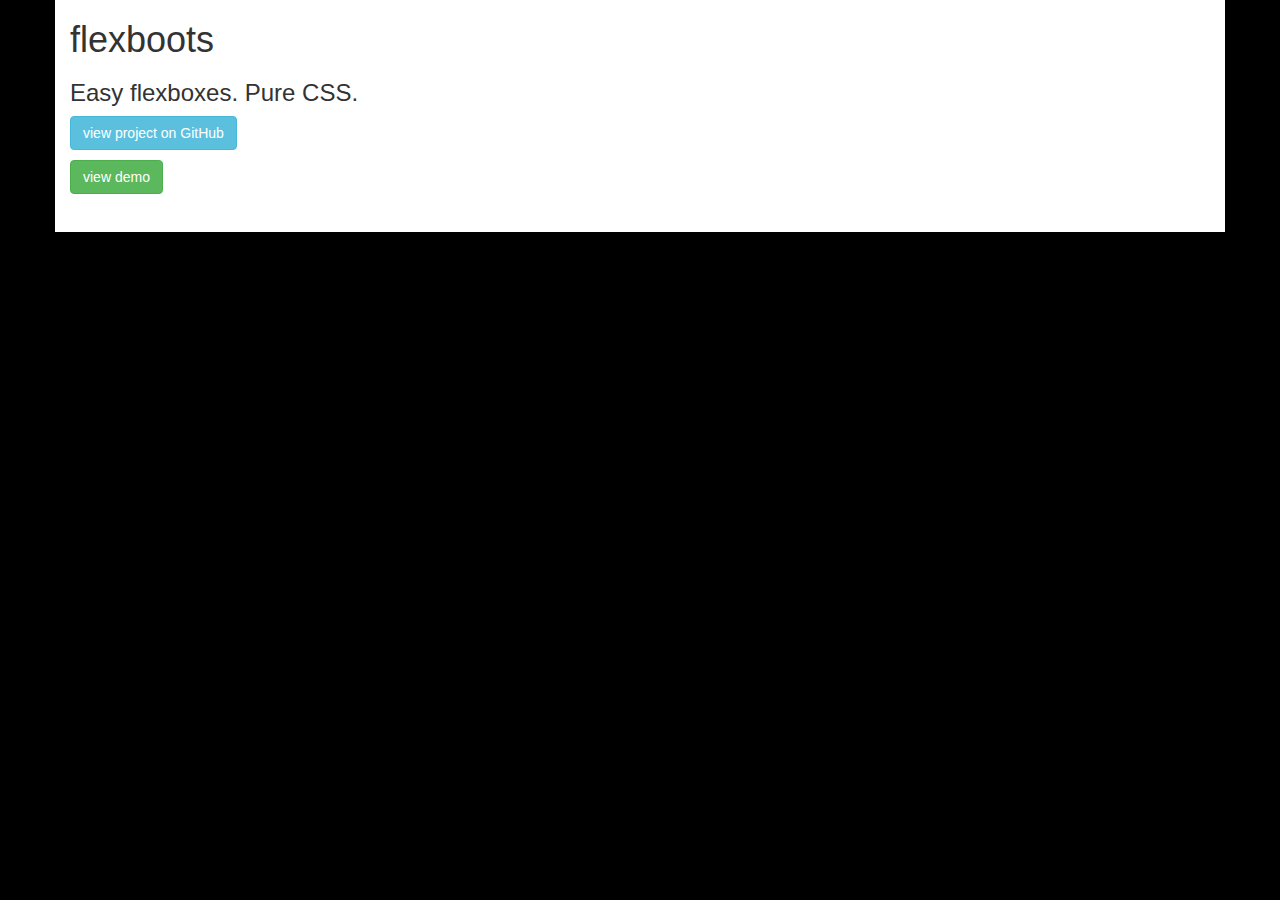
<file: index.html>
<!doctype html>
<html>
<head>
	<link href="flexboots.css" rel="stylesheet" type="text/css" />
	<link rel="stylesheet" href="http://netdna.bootstrapcdn.com/bootstrap/3.1.1/css/bootstrap.min.css" />
	<style>
		body {
			background-image: url('http://subtlepatterns.com/patterns/hexabump.png');
			background-repeat: repeat;
			background-color: black;
		}
	</style>
</head>
<body>
	<div class="container" style="margin-bottom:2em;padding-bottom:2em;background-color:white;">
		<h1>flexboots</h1>
		<h3>Easy flexboxes. Pure CSS.</h3>
		<p><a href="http://github.com/nikulis/flexboots"><button class="btn btn-info">view project on GitHub</button></a></p>
		<p><a href="demo.html"><button class="btn btn-success">view demo</button></a>
	</div>
</body>
</html>
</file>
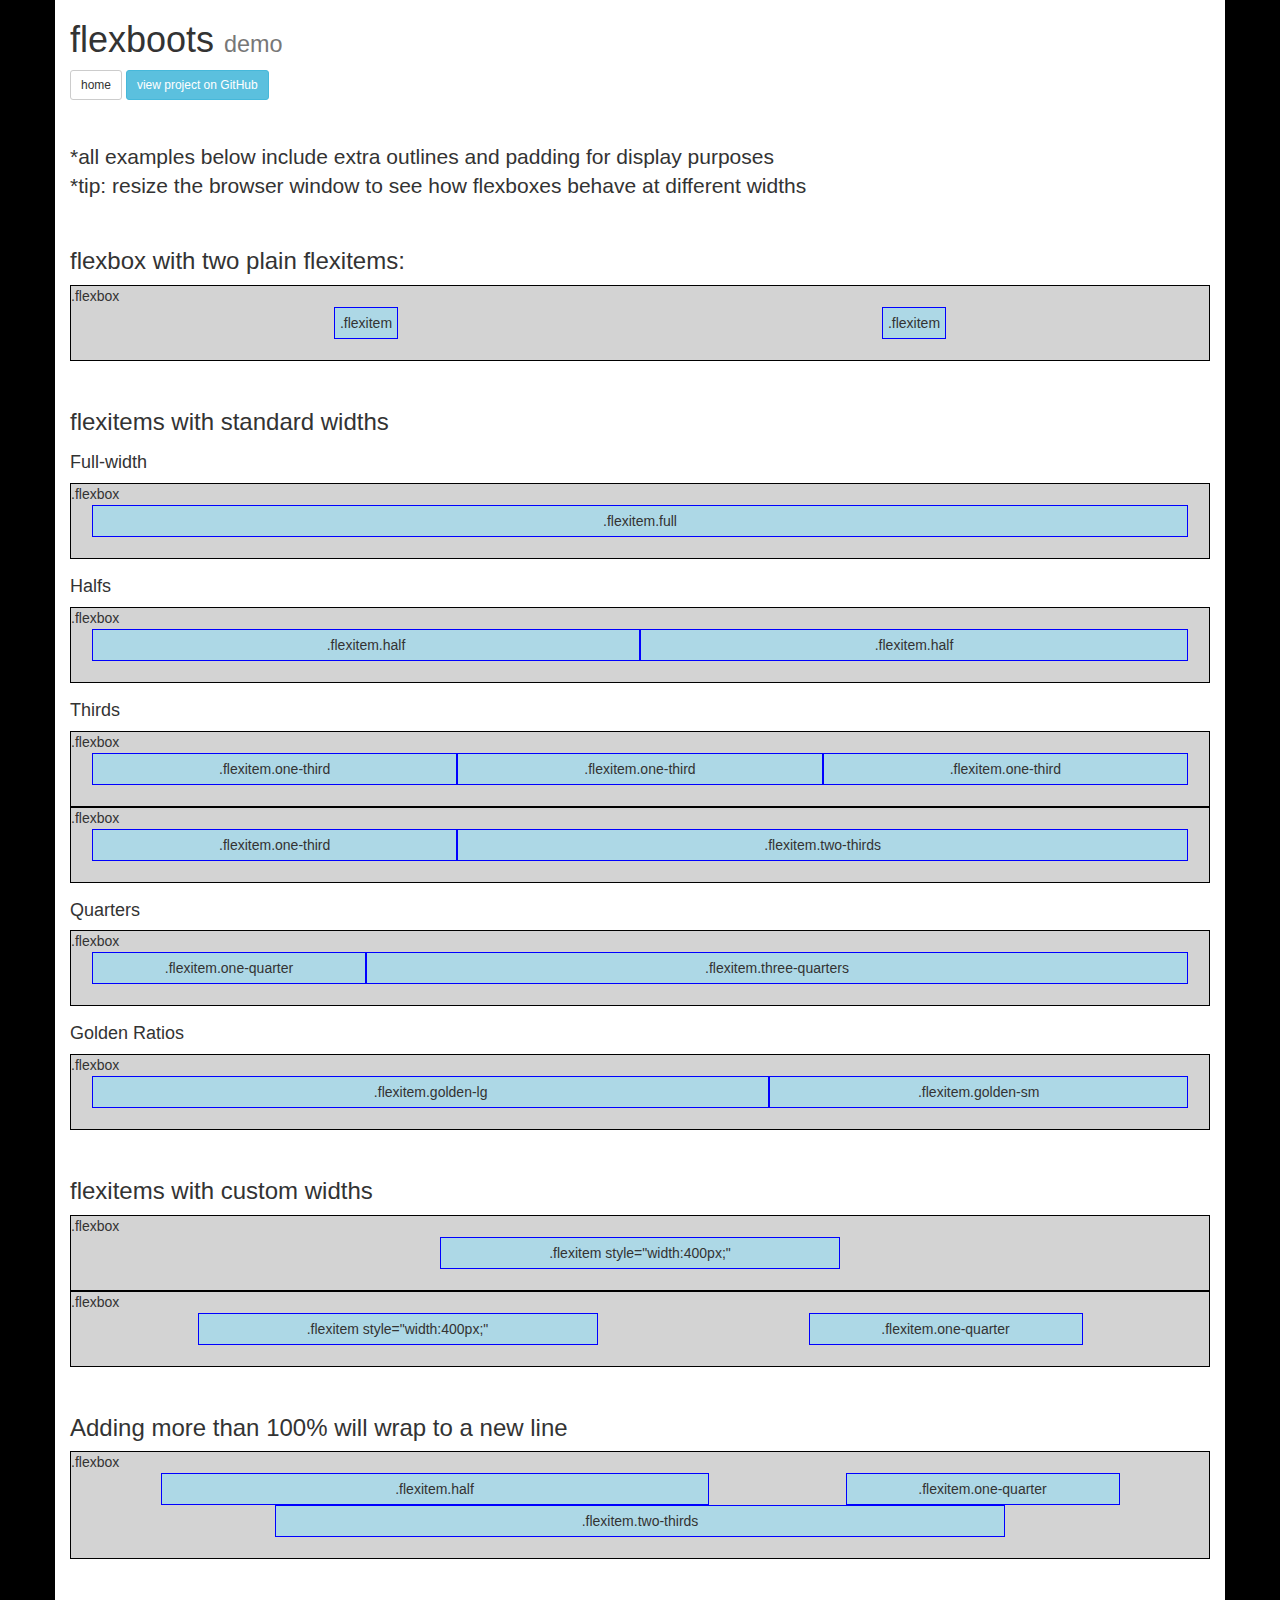
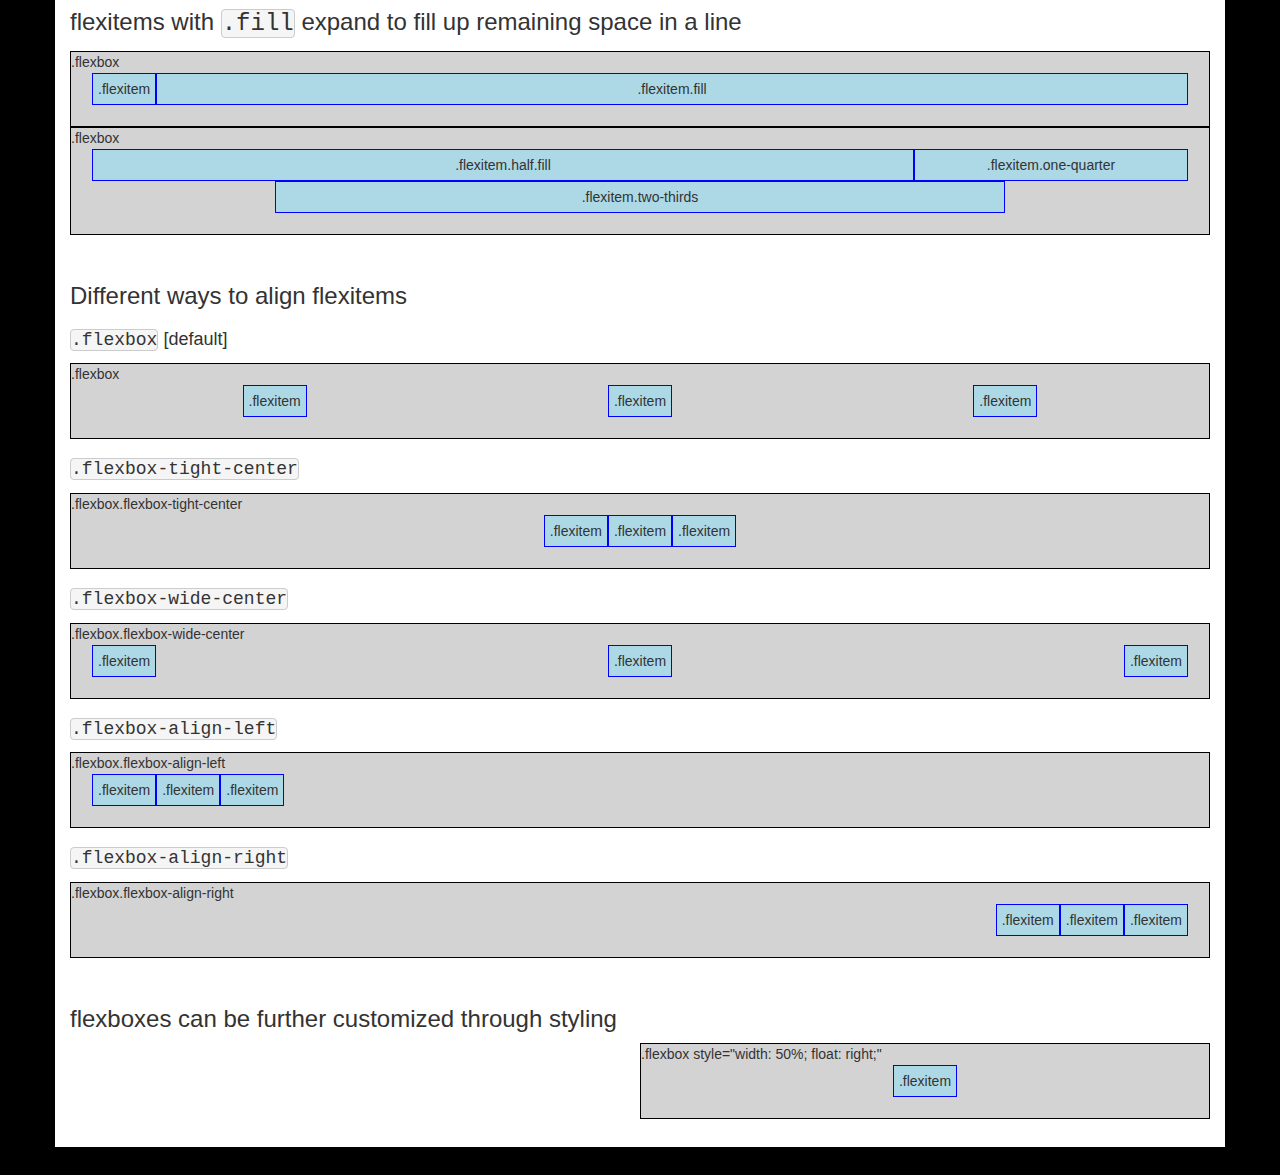
<file: demo.html>
<!doctype html>
<html>
<head>
	<link href="flexboots.css" rel="stylesheet" type="text/css" />
	<link rel="stylesheet" href="http://netdna.bootstrapcdn.com/bootstrap/3.1.1/css/bootstrap.min.css">
	<style>
		body {
			background-image: url('http://subtlepatterns.com/patterns/hexabump.png');
			background-repeat: repeat;
			background-color: black;
		}
		.outline.blue {
			border: 1px solid blue;
			background-color: lightblue;
			padding: 5px;
		}
		.outline.black {
			border: 1px solid black;
			background-color: lightgrey;
			padding: 1.5em;
		}

		h3 {
			margin-top: 2em;
		}
		h4 {
			margin-top: 1em;
		}

		pre {
			display: inline;
			padding: 0;
			font-size: inherit;
			font-family: monospace, sans-serif;
		}
	</style>
</head>
<body>
	<div class="container" style="margin-bottom:2em;padding-bottom:2em;background-color:white;">
		<h1>flexboots <small>demo</small></h1>

		<a href="index.html"><button class="btn btn-default btn-sm">home</button></a> <a href="http://github.com/nikulis/flexboots"><button class="btn btn-sm btn-default btn-info">view project on GitHub</button></a>

		<p class="lead" style="margin: 2em 0 0 0;">*all examples below include extra outlines and padding for display purposes</p>
		<p class="lead">*tip: resize the browser window to see how flexboxes behave at different widths</p>

		<h3>flexbox with two plain flexitems:</h3>
		<div class="flexbox outline black">
			<span style="position:absolute;top:0;left:0;">.flexbox</span>
			<div class="flexitem outline blue">
			.flexitem
			</div>
			<div class="flexitem outline blue">
			.flexitem
			</div>
		</div>

		<h3>flexitems with standard widths</h3>

		<h4>Full-width</h4>
		<div class="flexbox outline black">
			<span style="position:absolute;top:0;left:0;">.flexbox</span>
			<div class="flexitem full outline blue">
			.flexitem.full
			</div>
		</div>		

		<h4>Halfs</h4>
		<div class="flexbox outline black">
			<span style="position:absolute;top:0;left:0;">.flexbox</span>
			<div class="flexitem half outline blue">
			.flexitem.half
			</div>
			<div class="flexitem half outline blue">
			.flexitem.half
			</div>
		</div>

		<h4>Thirds</h4>
		<div class="flexbox outline black">
			<span style="position:absolute;top:0;left:0;">.flexbox</span>
			<div class="flexitem one-third outline blue">
			.flexitem.one-third
			</div>
			<div class="flexitem one-third outline blue">
			.flexitem.one-third
			</div>
			<div class="flexitem one-third outline blue">
			.flexitem.one-third
			</div>
		</div>

		<div class="flexbox outline black">
			<span style="position:absolute;top:0;left:0;">.flexbox</span>
			<div class="flexitem one-third outline blue">
			.flexitem.one-third
			</div>
			<div class="flexitem two-thirds outline blue">
			.flexitem.two-thirds
			</div>
		</div>

		<h4>Quarters</h4>
		<div class="flexbox outline black">
			<span style="position:absolute;top:0;left:0;">.flexbox</span>
			<div class="flexitem one-quarter outline blue">
			.flexitem.one-quarter
			</div>
			<div class="flexitem three-quarters outline blue">
			.flexitem.three-quarters
			</div>
		</div>

		<h4>Golden Ratios</h4>
		<div class="flexbox outline black">
			<span style="position:absolute;top:0;left:0;">.flexbox</span>
			<div class="flexitem golden-lg outline blue">
			.flexitem.golden-lg
			</div>
			<div class="flexitem golden-sm outline blue">
			.flexitem.golden-sm
			</div>
		</div>

		<h3>flexitems with custom widths</h3>
		<div class="flexbox outline black">
			<span style="position:absolute;top:0;left:0;">.flexbox</span>
			<div class="flexitem outline blue" style="width: 400px;">.flexitem style="width:400px;"</div>
		</div>
		<div class="flexbox outline black">
			<span style="position:absolute;top:0;left:0;">.flexbox</span>
			<div class="flexitem outline blue" style="width: 400px;">.flexitem style="width:400px;"</div>
			<div class="flexitem one-quarter outline blue">.flexitem.one-quarter</div>
		</div>

		<h3>Adding more than 100% will wrap to a new line</h3>
		<div class="flexbox outline black">
			<span style="position:absolute;top:0;left:0;">.flexbox</span>
			<div class="flexitem half outline blue">.flexitem.half</div>
			<div class="flexitem one-quarter outline blue">.flexitem.one-quarter</div>
			<div class="flexitem two-thirds outline blue">.flexitem.two-thirds</div>
		</div>

		<h3>flexitems with <pre>.fill</pre> expand to fill up remaining space in a line</h3>
		<div class="flexbox outline black">
			<span style="position:absolute;top:0;left:0;">.flexbox</span>
			<div class="flexitem outline blue">
			.flexitem
			</div>
			<div class="flexitem fill outline blue">
			.flexitem.fill
			</div>
		</div>
		<div class="flexbox outline black">
			<span style="position:absolute;top:0;left:0;">.flexbox</span>
			<div class="flexitem half fill outline blue">.flexitem.half.fill</div>
			<div class="flexitem one-quarter outline blue">.flexitem.one-quarter</div>
			<div class="flexitem two-thirds outline blue">.flexitem.two-thirds</div>
		</div>

		<h3>Different ways to align flexitems</h3>

		<h4><pre>.flexbox</pre> [default]</h4>
		<div class="flexbox outline black">
			<span style="position:absolute;top:0;left:0;">.flexbox</span>
			<div class="flexitem outline blue">.flexitem</div>
			<div class="flexitem outline blue">.flexitem</div>
			<div class="flexitem outline blue">.flexitem</div>
		</div>

		<h4><pre>.flexbox-tight-center</pre></h4>
		<div class="flexbox flexbox-tight-center outline black">
			<span style="position:absolute;top:0;left:0;">.flexbox.flexbox-tight-center</span>
			<div class="flexitem outline blue">.flexitem</div>
			<div class="flexitem outline blue">.flexitem</div>
			<div class="flexitem outline blue">.flexitem</div>
		</div>

		<h4><pre>.flexbox-wide-center</pre></h4>
		<div class="flexbox flexbox-wide-center outline black">
			<span style="position:absolute;top:0;left:0;">.flexbox.flexbox-wide-center</span>
			<div class="flexitem outline blue">.flexitem</div>
			<div class="flexitem outline blue">.flexitem</div>
			<div class="flexitem outline blue">.flexitem</div>
		</div>

		<h4><pre>.flexbox-align-left</pre></h4>
		<div class="flexbox flexbox-align-left outline black">
			<span style="position:absolute;top:0;left:0;">.flexbox.flexbox-align-left</span>
			<div class="flexitem outline blue">.flexitem</div>
			<div class="flexitem outline blue">.flexitem</div>
			<div class="flexitem outline blue">.flexitem</div>
		</div>	

		<h4><pre>.flexbox-align-right</pre></h4>
		<div class="flexbox flexbox-align-right outline black">
			<span style="position:absolute;top:0;left:0;">.flexbox.flexbox-align-right</span>
			<div class="flexitem outline blue">.flexitem</div>
			<div class="flexitem outline blue">.flexitem</div>
			<div class="flexitem outline blue">.flexitem</div>
		</div>	

		<h3>flexboxes can be further customized through styling</h3>
		<div class="flexbox outline black" style="width:50%;float:right;">
			<span style="position:absolute;top:0;left:0;">.flexbox style="width: 50%; float: right;"</span>
			<div class="flexitem outline blue">
				.flexitem
			</div>
		</div>
	</div>
</body>
</html>
</file>
<file: flexboots.css>
/*
 * flexboots.css
 * 
 * (c) 2014 by Nick Freeman <github.com/nikulis>
 * see LICENSE.txt
 * 
 * A system using CSS flex-boxes to acheive a Bootstrap-like effect, with some
 * advantages.
 *
 * Can also be used alongside Bootstrap.
 *
 * Read more documentation on the project's repo at
 * <github.com/nikulis/flexboots>
 * or on the project page at
 * <nikulis.github.io/flexboots>
 *
**/

.flexbox {
	display: flex;
	display: -webkit-flex;

	position: relative;

	flex-flow: row wrap;
	-webkit-flex-direction: row;
	-webkit-flex-wrap: wrap;

	justify-content: space-around;
	-webkit-justify-content: space-around;

	align-items: center;
	-webkit-align-items: center;
}

.flexbox.flexbox-align-top {
	align-items: top;
	-webkit-align-items: top;
}

.flexbox.flexbox-align-bottom {
	align-items: bottom;
	-webkit-align-items: bottom;
}

.flexbox.flexbox-tight-center {
	justify-content: center;
	-webkit-justify-content: center;
}

.flexbox.flexbox-wide-center {
	justify-content: space-between;
	-webkit-justify-content: space-between;
}

.flexbox.flexbox-align-left {
	justify-content: flex-start;
	-webkit-justify-content: flex-start;
}

.flexbox.flexbox-align-right {
	justify-content: flex-end;
	-webkit-justify-content: flex-end;
}

.flexitem {
	/* Includes padding and border in calculation of width,
	 * so use padding - NOT margin - to put extra desired
	 * spacing between flexitems */
	box-sizing: border-box;

	text-align: center;
}

.flexitem.fill {
	flex-grow: 1;
	-webkit-flex-grow: 1;
}

/* > xs screens */
@media screen and (min-width: 481px) {
	
	.flexitem.full {
		flex-basis: 100%;
		-webkit-flex-basis: 100%;
	}

	.flexitem.half {
		flex-basis: 50%;
		-webkit-flex-basis: 50%;
	}

	.flexitem.one-third {
		flex-basis: 33.3333%;
		-webkit-flex-basis: 33.3333%;
	}
	.flexitem.two-thirds {
		flex-basis: 66.6666%;
		-webkit-flex-basis: 66.6666%;
	}

	.flexitem.one-quarter {
		flex-basis: 25%;
		-webkit-flex-basis: 25%;
	}

	.flexitem.three-quarters {
		flex-basis: 75%;
		-webkit-flex-basis: 75%;
	}

	.flexitem.golden-lg {
		flex-basis: 61.8034%;
		-webkit-flex-basis: 61.8034%;
	}

	.flexitem.golden-sm {
		flex-basis: 38.1966%;
		-webkit-flex-basis: 38.1966%;
	}
}

/* xs/mobile screens */
@media screen and (max-width: 480px) {
	/* All will display on individual line */
	.flexitem {
		flex-basis: 100%;
		-webkit-flex-basis: 100%;
		padding: 0 !important; /* Override column padding */
	}
}
</file>
